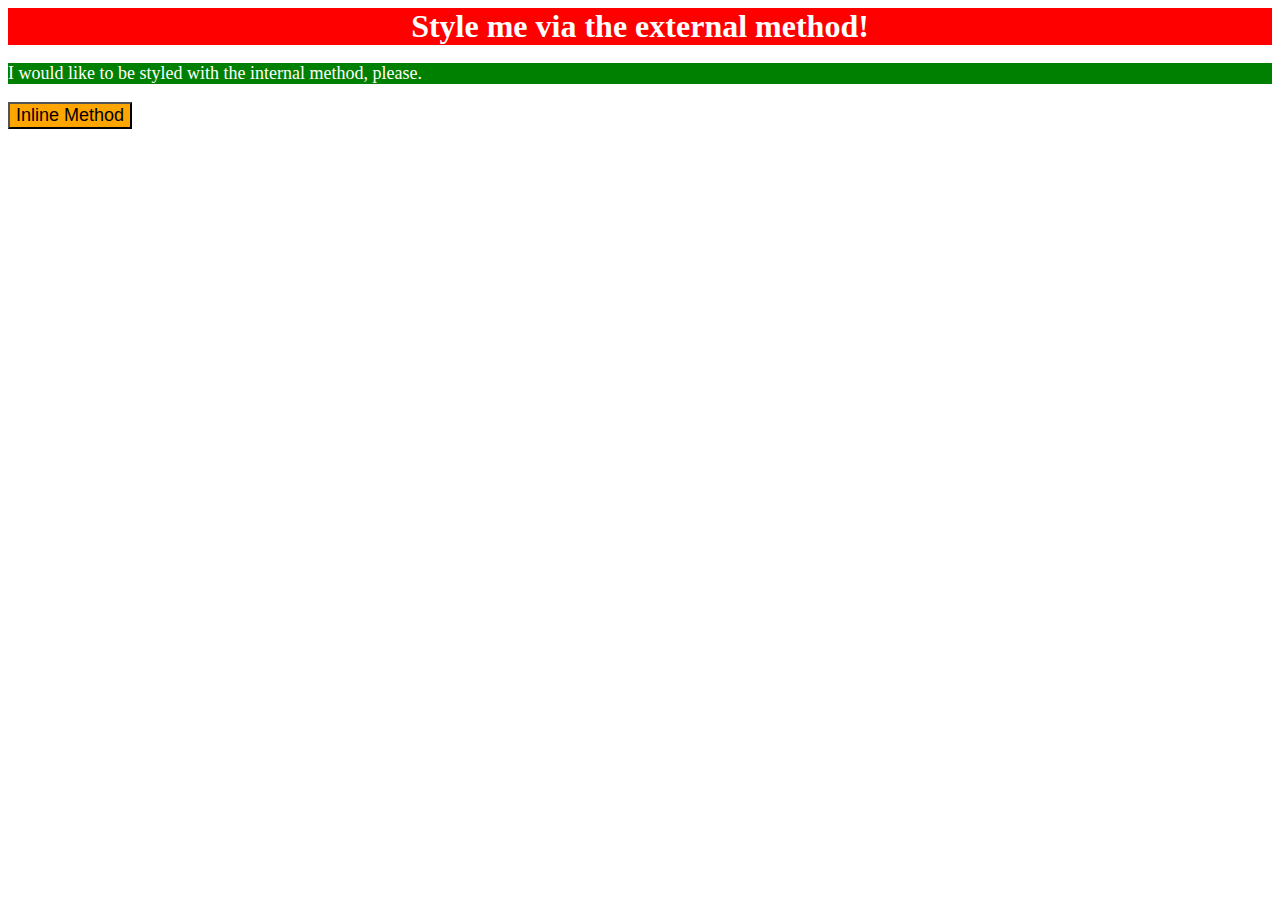
<file: foundations/intro-to-css/01-css-methods/index.html>
<!DOCTYPE html>
<html lang="en">
  <head>
    <meta charset="UTF-8">
    <meta http-equiv="X-UA-Compatible" content="IE=edge">
    <meta name="viewport" content="width=device-width, initial-scale=1.0">
    <title>Methods for Adding CSS</title>
    <link rel="stylesheet" href="styles.css">

    <style>
      p {
        color: white;
        background-color: green;
        font-size: 18px;
      }

    </style>
  </head>
  <body>
    <div>Style me via the external method!</div>
    <p>I would like to be styled with the internal method, please.</p>
    <button style="background-color: orange; font-size: 18px;">Inline Method</button>
  </body>
</html>
</file>
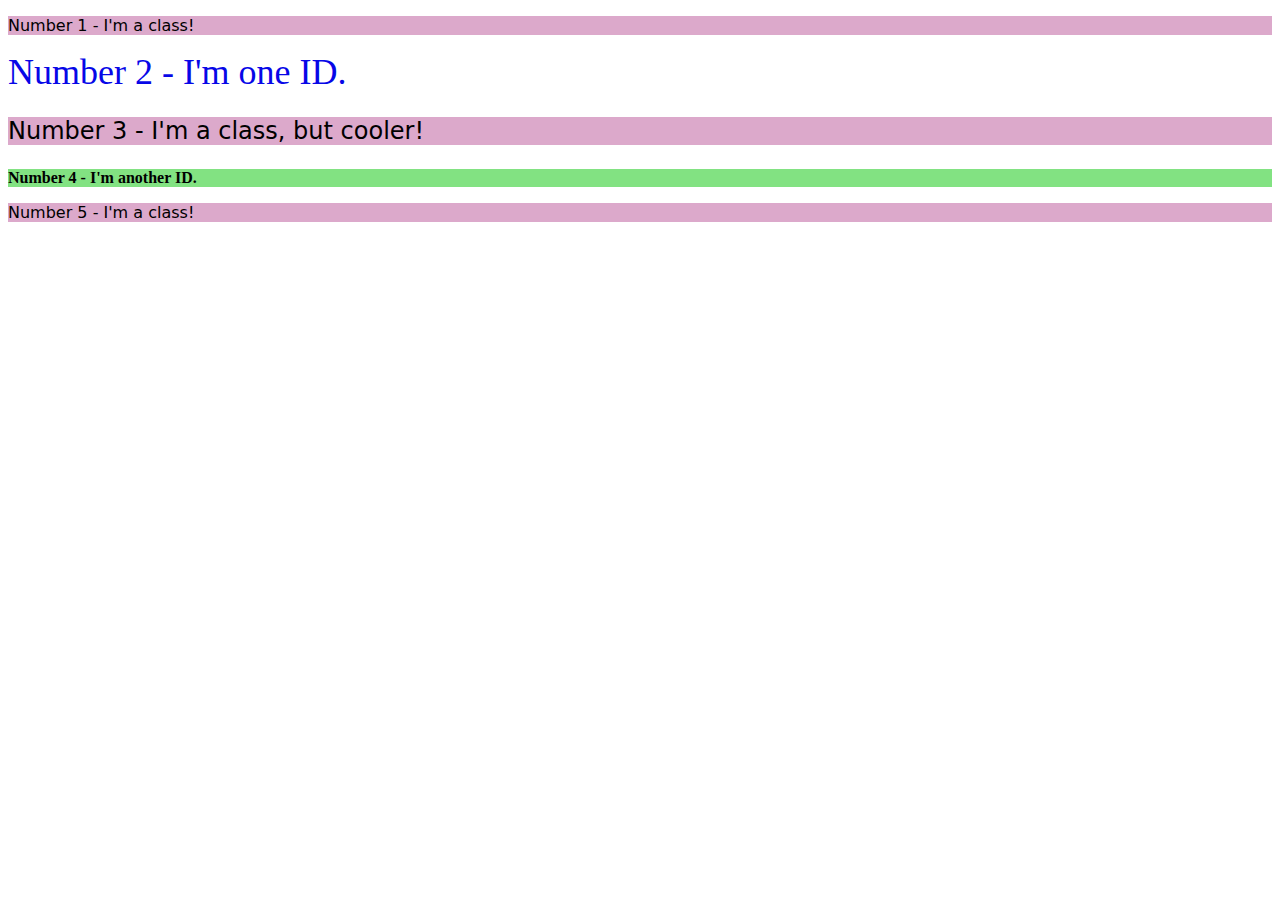
<file: foundations/intro-to-css/02-class-id-selectors/index.html>
<!DOCTYPE html>
<html lang="en">
  <head>
    <meta charset="UTF-8">
    <meta http-equiv="X-UA-Compatible" content="IE=edge">
    <meta name="viewport" content="width=device-width, initial-scale=1.0">
    <title>Class and ID Selectors</title>

    <link rel="stylesheet" href="style.css">
  </head>
  <body>
    <p class="odd">Number 1 - I'm a class!</p>
    <div id="second">Number 2 - I'm one ID.</div>
    <p class="odd cooler">Number 3 - I'm a class, but cooler!</p>
    <div id="forth">Number 4 - I'm another ID.</div>
    <p class="odd">Number 5 - I'm a class!</p>
  </body>
</html>
</file>
<file: foundations/intro-to-css/01-css-methods/styles.css>
/* styles.css */

div {
    color: white;
    background-color: red;
    font-size: 32px;
    text-align: center;
    font-weight: bold;
}
</file>
<file: foundations/intro-to-css/02-class-id-selectors/style.css>
/* Add CSS Styling */

.odd {
    background-color: rgba(152, 2, 102, 0.342);
    font-family: "Verdana", "DejaVu Sans", "sans-serif";
}

#second {
    color: rgb(7, 7, 231);
    font-size: 36px;
}

.cooler {
    font-size: 24px;
}

#forth {
    background-color: rgb(130, 226, 130);
    font-size: 24;
    font-weight: bold;
}
</file>
